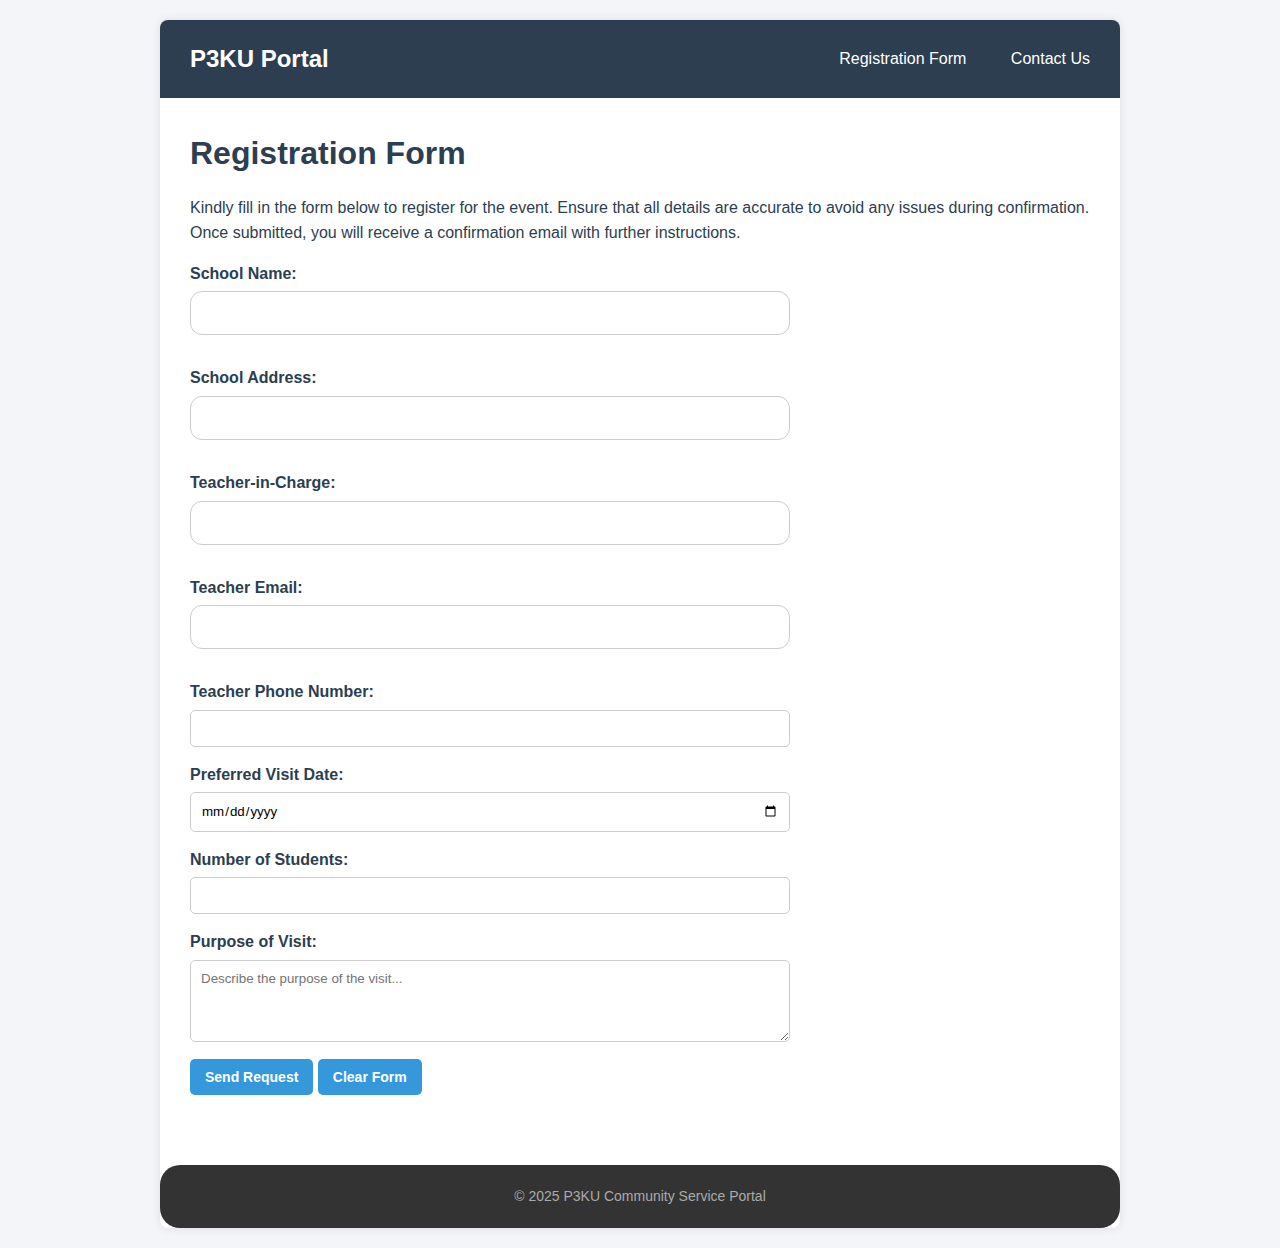
<file: index.html>
<!DOCTYPE html>
<html lang="en">
  <head>
    <meta charset="UTF-8" />
    <title>P3KU Registration Form</title>
    <link rel="stylesheet" href="css/style.css" />
  </head>
  <body>
    <div class="page-wrapper">
      <header class="site-header">
        <a href="index.html" class="logo">P3KU Portal</a>
        <nav>
          <a href="index.html">Registration Form</a>
          <a href="confrimation.html"></a>
          <a href="contact.html">Contact Us</a>
        </nav>
      </header>

      <div class="content-wrapper">
        <h1>Registration Form</h1>
        <p>
          Kindly fill in the form below to register for the event. Ensure that
          all details are accurate to avoid any issues during confirmation. Once
          submitted, you will receive a confirmation email with further
          instructions.
        </p>

        <form
          id="registrationForm"
          class="registration-form"
          action="submit.php"
          method="POST"
        >
          <label for="schoolName">School Name:</label>
          <input type="text" id="schoolName" name="schoolName" required />

          <label for="address">School Address:</label>
          <input type="text" id="address" name="address" required />

          <label for="teacherName">Teacher-in-Charge:</label>
          <input type="text" id="teacherName" name="teacherName" required />

          <label for="teacherEmail">Teacher Email:</label>
          <input type="email" id="teacherEmail" name="teacherEmail" required />

          <label for="teacherPhone">Teacher Phone Number:</label>
          <input type="tel" id="teacherPhone" name="teacherPhone" required />

          <label for="visitDate">Preferred Visit Date:</label>
          <input type="date" id="visitDate" name="visitDate" required />

          <label for="numStudents">Number of Students:</label>
          <input
            type="number"
            id="numStudents"
            name="numStudents"
            min="1"
            required
          />

          <label for="purpose">Purpose of Visit:</label>
          <textarea
            id="purpose"
            name="purpose"
            rows="4"
            cols="40"
            placeholder="Describe the purpose of the visit..."
            required
          ></textarea>

          <button type="submit" class="btn">Send Request</button>
          <button type="reset" class="btn">Clear Form</button>
        </form>
      </div>

      <footer class="site-footer">
        <p>&copy; 2025 P3KU Community Service Portal</p>
      </footer>
    </div>
  </body>
</html>
</file>
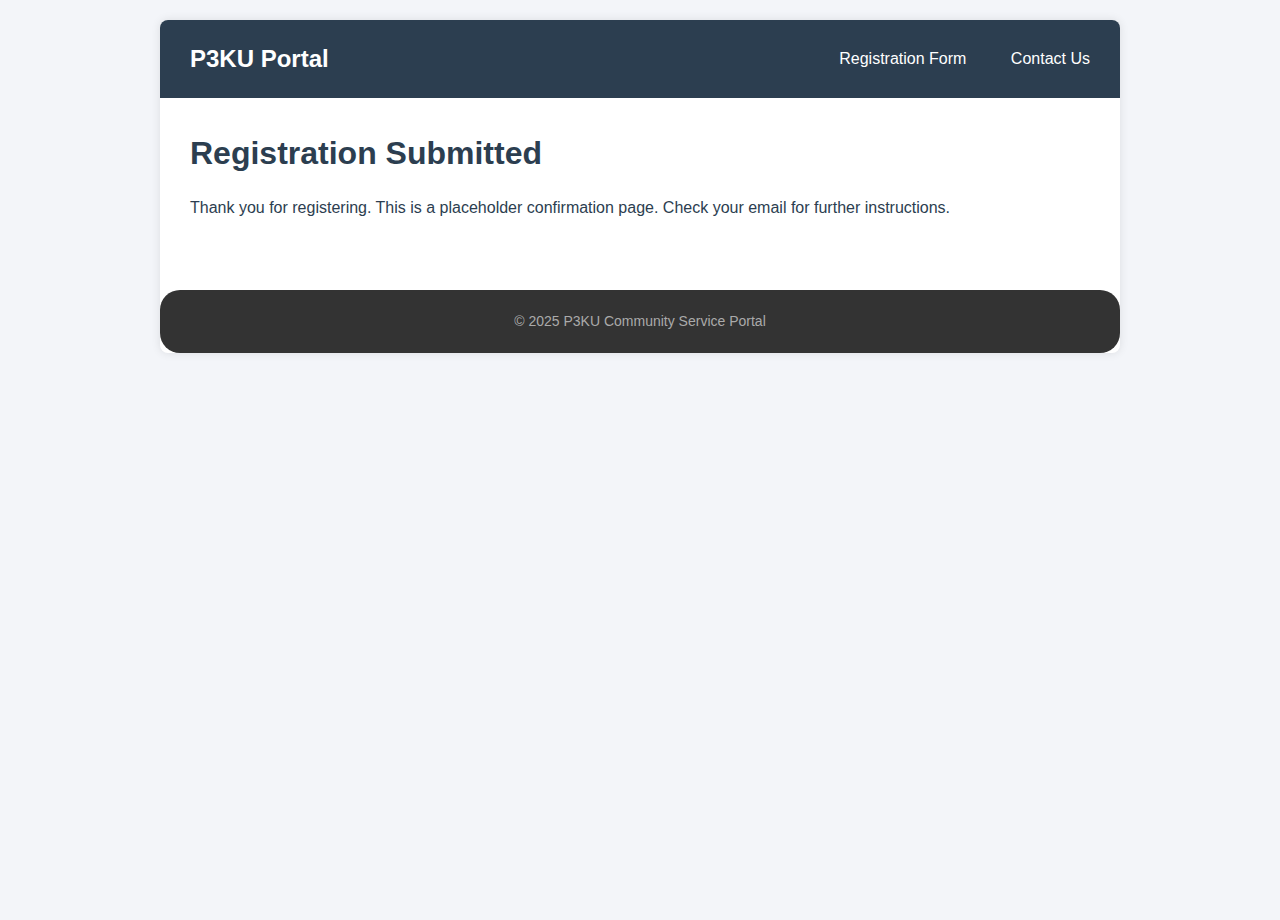
<file: confrimation.html>
<!DOCTYPE html>
<html lang="en">
  <head>
    <meta charset="UTF-8" />
    <title>Confirmation - P3KU Portal</title>
    <link rel="stylesheet" href="css/style.css" />
  </head>
  <body>
    <div class="page-wrapper">
      <header class="site-header">
        <a href="index.html" class="logo">P3KU Portal</a>
        <nav>
          <a href="index.html">Registration Form</a>
          <a href="confrimation.html"></a>
          <a href="contact.html">Contact Us</a>
        </nav>
      </header>

      <div class="content-wrapper">
        <h1>Registration Submitted</h1>
        <p>
          Thank you for registering. This is a placeholder confirmation page.
          Check your email for further instructions.
        </p>
      </div>

      <footer class="site-footer">
        <p>&copy; 2025 P3KU Community Service Portal</p>
      </footer>
    </div>
  </body>
</html>
</file>
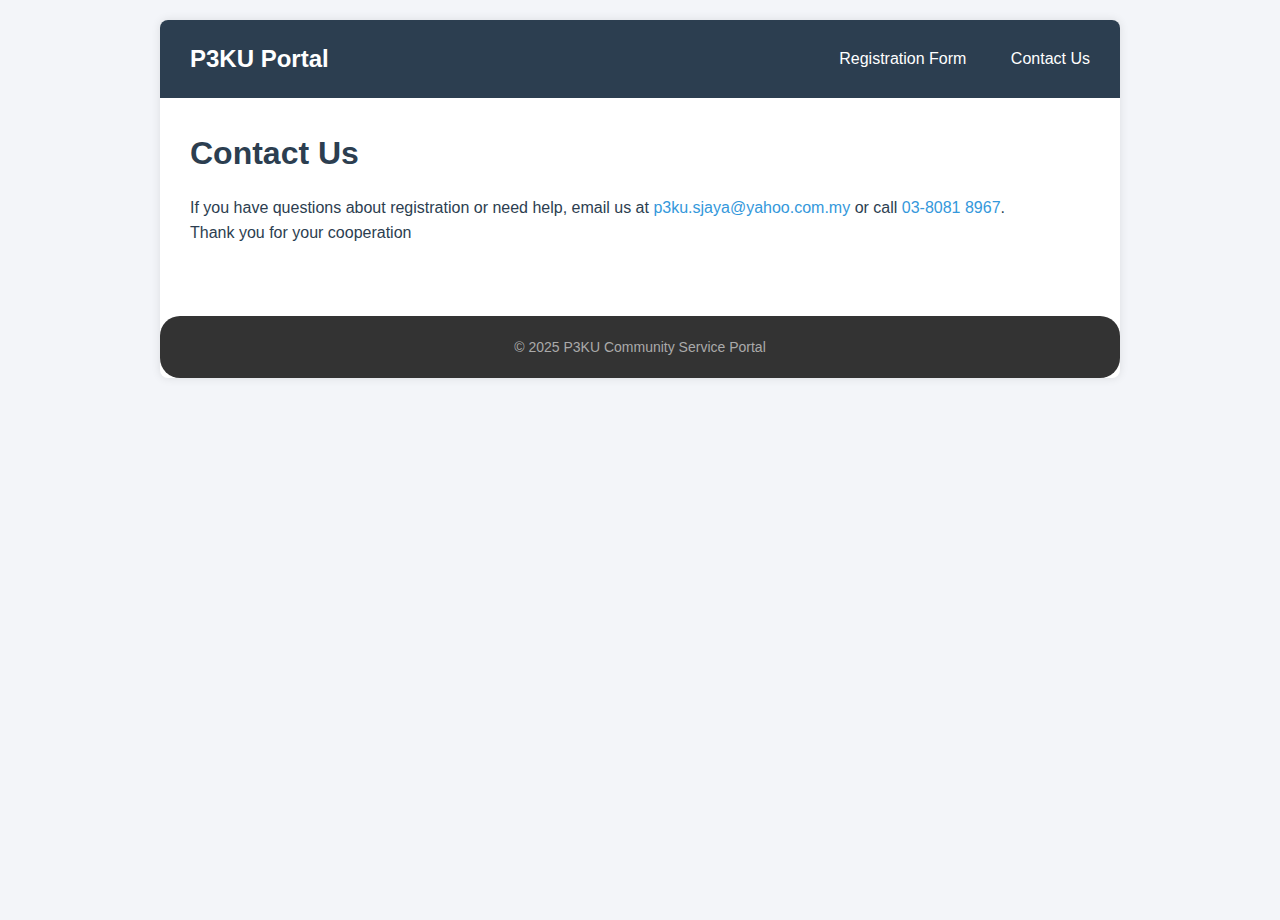
<file: contact.html>
<!DOCTYPE html>
<html lang="en">
  <head>
    <meta charset="UTF-8" />
    <title>Contact Us - P3KU Portal</title>
    <link rel="stylesheet" href="css/style.css" />
  </head>
  <body>
    <div class="page-wrapper">
      <header class="site-header">
        <a href="index.html" class="logo">P3KU Portal</a>
        <nav>
          <a href="index.html">Registration Form</a>
          <a href="confrimation.html"></a>
          <a href="contact.html">Contact Us</a>
        </nav>
      </header>

      <div class="content-wrapper">
        <h1>Contact Us</h1>
        <p>
          If you have questions about registration or need help, email us at
          <a href="mailto:p3ku.sjaya@yahoo.com.my">p3ku.sjaya@yahoo.com.my</a>
          or call <a href="phoneto:03-8081 8967">03-8081 8967</a>.
        </p>
        <p>Thank you for your cooperation</p>
      </div>

      <footer class="site-footer">
        <p>&copy; 2025 P3KU Community Service Portal</p>
      </footer>
    </div>
  </body>
</html>
</file>
<file: css/style.css>
/* --- 1. Basic Setup & Fonts --- */
* {
  margin: 0;
  padding: 0;
  /* This makes layout math predictable.
       width + padding = total width */
  box-sizing: border-box;
}

body {
  font-family: Arial, sans-serif;
  line-height: 1.6;
  /* Gray background "outside" our page */
  background-color: #f0f0f0;
}

h1 {
  color: #2c3e50;
  margin-top: 0;
  margin-bottom: 15px;
}

/* keep ul rule removed — not used by current nav markup */

a {
  text-decoration: none;
  color: #3498db;
}

/* --- 2. Fixed-Width Wrapper --- */
/* This is the class that makes our 
   layout non-responsive and centered */
.page-wrapper {
  width: 960px; /* Our fixed width */

  /* "auto" on left/right centers it */
  margin: 20px auto;

  background-color: #ffffff;
  box-shadow: 0 0 10px rgba(0, 0, 0, 0.1);
  border-radius: 8px;
  overflow: hidden; /* Keeps rounded corners */
}

/* --- 3. Shared Header & Footer --- */
/* These styles will be reused on all pages */
.site-header {
  background-color: #2c3e50;
  color: white;
  padding: 20px 30px;
  display: flex; /* Puts logo & nav on one line */
  justify-content: space-between;
  align-items: center;
}
.site-header .logo {
  font-size: 24px;
  font-weight: bold;
  color: white;
}
.site-header nav a {
  color: white;
  font-size: 16px;
  margin-left: 20px;
}
.site-header nav a:hover {
  text-decoration: underline;
}

.site-footer {
  background-color: #333;
  color: #aaa;
  padding: 20px;
  text-align: center;
  font-size: 14px;
}

/* --- 4. Main Content Area Styles --- */
/* This adds padding inside our content area */
.content-wrapper {
  padding: 30px;
}
/* Removed .main-image and .btn rules because they are not used by current pages.
   Buttons are styled via the .registration-form input/button selectors below. */

/* --- 5. Registration Form Styles --- */
.registration-form {
  max-width: 600px; /* Stop form from being too wide */
}
.registration-form label {
  display: block; /* Puts label on its own line */
  margin-top: 15px;
  font-weight: bold;
}
.registration-form input,
.registration-form textarea {
  width: 100%; /* Makes form fields fill their container */
  padding: 10px;
  margin-top: 5px;
  border: 1px solid #ccc;
  border-radius: 5px;
}
/* We can reuse our .btn class for the submit button! */
/* Style for form buttons and input-based submit/reset controls
   Include both <button> and <input type="submit|reset"> so the
   visible buttons match the .btn blue styling. */
.btn {
  display: inline-block;
  background-color: #3498db;
  color: white;
  padding: 10px 15px;
  border-radius: 5px;
  margin-top: 10px;
  font-size: 14px;
  font-weight: bold;
  border: none;
  cursor: pointer;
}

.btn:hover {
  background-color: #2980b9;
  color: white; /* Keep text white */
  text-decoration: none;
}

/* === GLOBAL RESET === */
* {
  margin: 0;
  padding: 0;
  box-sizing: border-box;
  font-family: "Segoe UI", sans-serif;
}

body {
  background: url("../assests/p3ku.jpg") no-repeat center center fixed;
  background-size: cover;
  color: #2c3e50;
  transition: background 0.3s, color 0.3s;
  min-height: 100vh;
}

/* === DARK MODE === */
body.dark {
  background-color: #0f172a;
  color: #e5e7eb;
}

/* === SIDEBAR === */
.sidebar {
  position: fixed;
  left: 0;
  top: 0;
  width: 220px;
  height: 100vh;
  background: #1e293b;
  padding: 20px;
}

.sidebar h2 {
  color: white;
  margin-bottom: 30px;
  text-align: center;
  font-size: 1.5em;
}

.sidebar a {
  display: block;
  color: #cbd5f5;
  text-decoration: none;
  padding: 12px;
  border-radius: 10px;
  margin-bottom: 5px;
  transition: 0.2s ease;
}

.sidebar a:hover {
  background-color: #2563eb;
  color: white;
}

/* === MAIN CONTENT === */
.main {
  margin-left: 240px;
  padding: 30px;
}

/* === CARDS === */
.card {
  background: white;
  border-radius: 20px;
  padding: 25px;
  box-shadow: 0 15px 30px rgba(0, 0, 0, 0.05);
  animation: fadeIn 0.7s ease;
  margin-bottom: 20px;
}

body.dark .card {
  background-color: #1f2937;
  box-shadow: 0 10px 20px rgba(0, 0, 0, 0.3);
}

/* === BUTTONS === */
button {
  padding: 12px 18px;
  border: none;
  border-radius: 12px;
  background: #2563eb;
  color: white;
  cursor: pointer;
  font-weight: 600;
  transition: 0.2s ease;
}

button:hover {
  background: #1d4ed8;
}

/* === LINKS IN CARDS === */
.card a {
  color: #2563eb;
  text-decoration: none;
  transition: 0.2s;
}

.card a:hover {
  color: #1d4ed8;
}

/* === INPUTS === */
input[type="text"],
input[type="email"],
input[type="password"] {
  width: 100%;
  padding: 12px 15px;
  border-radius: 12px;
  border: 1px solid #ccc;
  margin-bottom: 15px;
  font-size: 1em;
  transition: border 0.2s;
}

input:focus {
  border-color: #2563eb;
  outline: none;
}

/* === FOOTER === */
footer {
  margin-top: 40px;
  padding: 20px;
  text-align: center;
  background: #1e293b;
  color: white;
  border-radius: 20px;
}

/* === ANIMATION === */
@keyframes fadeIn {
  from {
    opacity: 0;
    transform: translateY(15px);
  }
  to {
    opacity: 1;
    transform: translateY(0);
  }
}

/* === RESPONSIVE DESIGN === */
@media (max-width: 768px) {
  .sidebar {
    width: 60px;
    padding: 10px;
  }
  .main {
    margin-left: 60px;
    padding: 20px;
  }
  .sidebar h2 {
    font-size: 1em;
  }
  .sidebar a {
    padding: 10px;
    font-size: 0.9em;
  }
}

body {
  font-family: Arial, sans-serif;
  background: #f3f5f9;
  margin: 0;
}

.navbar {
  background: #0077b6;
  padding: 15px;
  display: flex;
  justify-content: space-between;
  align-items: center;
}

.navbar .logo {
  color: white;
  font-size: 20px;
  font-weight: bold;
}

.navbar ul {
  list-style: none;
  display: flex;
  gap: 20px;
}

.navbar ul li a {
  color: white;
  text-decoration: none;
  font-weight: bold;
}

.logout-btn {
  background: #d00000;
  padding: 6px 12px;
  border-radius: 5px;
}

.main {
  padding: 20px;
}

.dashboard-cards {
  display: flex;
  gap: 20px;
  margin-top: 20px;
}

.card {
  background: white;
  padding: 20px;
  width: 250px;
  box-shadow: 0 4px 8px rgba(0, 0, 0, 0.1);
  border-radius: 8px;
  text-align: center;
}

.card .btn {
  display: inline-block;
  margin-top: 10px;
  background: #0077b6;
  color: white;
  padding: 8px 15px;
  border-radius: 5px;
  text-decoration: none;
}

/* --- Manage Requests Page Styles --- */
.container {
  max-width: 1200px;
  margin: 0 auto;
  background: white;
  border-radius: 12px;
  box-shadow: 0 10px 40px rgba(0, 0, 0, 0.2);
  overflow: hidden;
}

.header {
  background: linear-gradient(135deg, #0077b6 0%, #00a8e8 100%);
  color: white;
  padding: 30px;
}

.header h1 {
  font-size: 28px;
  margin-bottom: 10px;
}

.header p {
  font-size: 14px;
  opacity: 0.9;
}

.controls {
  padding: 20px 30px;
  display: flex;
  justify-content: space-between;
  align-items: center;
  border-bottom: 1px solid #e0e0e0;
  flex-wrap: wrap;
  gap: 15px;
}

.btn-back {
  background: #0077b6;
  color: white;
  border: none;
  padding: 10px 20px;
  border-radius: 6px;
  cursor: pointer;
  font-size: 14px;
  transition: 0.3s;
}

.btn-back:hover {
  background: #005a96;
}

.table-wrapper {
  padding: 20px 30px;
  overflow-x: auto;
}

table {
  width: 100%;
  border-collapse: collapse;
}

th {
  background: #f5f5f5;
  padding: 15px;
  text-align: left;
  font-weight: 600;
  color: #333;
  border-bottom: 2px solid #0077b6;
}

td {
  padding: 15px;
  border-bottom: 1px solid #e0e0e0;
}

tr:hover {
  background: #f9f9f9;
}

.status-badge {
  display: inline-block;
  padding: 6px 12px;
  border-radius: 20px;
  font-size: 12px;
  font-weight: 600;
  text-align: center;
  min-width: 80px;
}

.status-pending {
  background: #fff3cd;
  color: #856404;
}

.status-approved {
  background: #d4edda;
  color: #155724;
}

.status-rejected {
  background: #f8d7da;
  color: #721c24;
}

.actions {
  display: flex;
  gap: 8px;
  flex-wrap: wrap;
}

.btn-action {
  padding: 6px 12px;
  border: none;
  border-radius: 4px;
  cursor: pointer;
  font-size: 12px;
  font-weight: 600;
  text-decoration: none;
  transition: 0.3s;
  display: inline-block;
}

.btn-approve {
  background: #28a745;
  color: white;
}

.btn-approve:hover {
  background: #218838;
}

.btn-reject {
  background: #dc3545;
  color: white;
}

.btn-reject:hover {
  background: #c82333;
}

.btn-delete {
  background: #6c757d;
  color: white;
}

.btn-delete:hover {
  background: #5a6268;
}

.empty-state {
  text-align: center;
  padding: 60px 20px;
  color: #666;
}

.empty-state svg {
  width: 100px;
  height: 100px;
  margin-bottom: 20px;
  opacity: 0.5;
}

/* Responsive Design */
@media (max-width: 768px) {
  .header h1 {
    font-size: 22px;
  }

  .controls {
    flex-direction: column;
    align-items: flex-start;
  }

  table {
    font-size: 13px;
  }

  th,
  td {
    padding: 10px;
  }

  .actions {
    flex-direction: column;
  }

  .btn-action {
    width: 100%;
    text-align: center;
  }
}

/* --- Reports Page Styles --- */
.charts-wrapper {
  padding: 30px;
  display: grid;
  grid-template-columns: 1fr 1fr;
  gap: 30px;
}

.chart-container {
  position: relative;
  height: 400px;
  background: #f9f9f9;
  padding: 20px;
  border-radius: 8px;
}

.chart-title {
  font-size: 18px;
  font-weight: 600;
  color: #333;
  margin-bottom: 15px;
}

@media (max-width: 768px) {
  .charts-wrapper {
    grid-template-columns: 1fr;
  }
}

/* --- Login Page Styles --- */
.login-page {
  background: linear-gradient(
      135deg,
      rgba(102, 126, 234, 0.85) 0%,
      rgba(118, 75, 162, 0.85) 100%
    ),
    url("../assests/p3ku.jpg") center/cover no-repeat fixed;
  min-height: 100vh;
  display: flex;
  align-items: center;
  justify-content: center;
  font-family: "Segoe UI", Tahoma, Geneva, Verdana, sans-serif;
  margin: 0;
  padding: 20px;
}

.login-container {
  background: white;
  border-radius: 12px;
  box-shadow: 0 10px 40px rgba(0, 0, 0, 0.3);
  width: 100%;
  max-width: 420px;
  padding: 40px;
}

.login-header {
  text-align: center;
  margin-bottom: 30px;
}

.login-header h1 {
  font-size: 28px;
  color: #2c3e50;
  margin: 0 0 10px 0;
}

.login-header p {
  color: #7f8c8d;
  font-size: 14px;
  margin: 0;
}

.form-group {
  margin-bottom: 20px;
}

.form-group label {
  display: block;
  margin-bottom: 8px;
  color: #2c3e50;
  font-weight: 600;
  font-size: 14px;
}

.form-group input {
  width: 100%;
  padding: 12px 15px;
  border: 2px solid #ecf0f1;
  border-radius: 6px;
  font-size: 14px;
  transition: border-color 0.3s;
  box-sizing: border-box;
}

.form-group input:focus {
  outline: none;
  border-color: #0077b6;
  box-shadow: 0 0 5px rgba(0, 119, 182, 0.3);
}

.form-group input::placeholder {
  color: #bdc3c7;
}

.error-message {
  background: #f8d7da;
  color: #721c24;
  padding: 12px 15px;
  border-radius: 6px;
  margin-bottom: 20px;
  font-size: 14px;
  border-left: 4px solid #dc3545;
}

.success-message {
  background: #d4edda;
  color: #155724;
  padding: 12px 15px;
  border-radius: 6px;
  margin-bottom: 20px;
  font-size: 14px;
  border-left: 4px solid #28a745;
}

/* Info message style used by manage_requests.php */
.info-message {
  background: #d1ecf1;
  color: #0c5460;
  padding: 12px 15px;
  border-radius: 6px;
  margin-bottom: 20px;
  font-size: 14px;
  border-left: 4px solid #bee5eb;
}

/* Small utility for the requests count text */
.request-count {
  color: #666;
  font-size: 14px;
}

/* Utility for flash/message container spacing used by pages */
.flash-message {
  margin: 20px 30px;
}

.login-btn {
  width: 100%;
  padding: 12px;
  background: linear-gradient(135deg, #0077b6 0%, #00a8e8 100%);
  color: white;
  border: none;
  border-radius: 6px;
  font-size: 16px;
  font-weight: 600;
  cursor: pointer;
  transition: transform 0.2s, box-shadow 0.2s;
  margin-bottom: 20px;
}

.login-btn:hover {
  transform: translateY(-2px);
  box-shadow: 0 5px 20px rgba(0, 119, 182, 0.4);
}

.login-btn:active {
  transform: translateY(0);
}

.login-footer {
  text-align: center;
  border-top: 1px solid #ecf0f1;
  padding-top: 20px;
}

.login-footer p {
  color: #7f8c8d;
  font-size: 14px;
  margin: 0;
}

.login-footer a {
  color: #0077b6;
  text-decoration: none;
  font-weight: 600;
  transition: color 0.3s;
}

.login-footer a:hover {
  color: #005a96;
}

@media (max-width: 480px) {
  .login-container {
    padding: 25px;
  }

  .login-header h1 {
    font-size: 24px;
  }
}

/* --- Calendar Page Styles (moved from css/calendar.css) --- */
/* Scoped with .calendar-page on the <body> to avoid global conflicts */
* {
  margin: 0;
  padding: 0;
  box-sizing: border-box;
}
.calendar-page {
  font-family: "Segoe UI", Tahoma, Geneva, Verdana, sans-serif;
  background: linear-gradient(135deg, #667eea 0%, #764ba2 100%);
  min-height: 100vh;
  padding: 20px;
}

.calendar-page .container {
  max-width: 1400px;
  margin: 0 auto;
  background: white;
  border-radius: 12px;
  box-shadow: 0 10px 40px rgba(0, 0, 0, 0.2);
  overflow: hidden;
}

.calendar-page .header {
  background: linear-gradient(135deg, #0077b6 0%, #00a8e8 100%);
  color: white;
  padding: 30px;
}
.calendar-page .header h1 {
  font-size: 28px;
  margin-bottom: 10px;
}
.calendar-page .header p {
  font-size: 14px;
  opacity: 0.9;
}

.calendar-page .controls {
  padding: 20px 30px;
  border-bottom: 1px solid #e0e0e0;
  display: flex;
  justify-content: space-between;
  align-items: center;
  flex-wrap: wrap;
  gap: 15px;
}
.calendar-page .btn-back {
  background: #0077b6;
  color: white;
  border: none;
  padding: 10px 20px;
  border-radius: 6px;
  cursor: pointer;
  font-size: 14px;
  transition: 0.3s;
}
.calendar-page .btn-back:hover {
  background: #005a96;
}

.calendar-page .filter-group {
  display: flex;
  gap: 10px;
  align-items: center;
}
.calendar-page .filter-btn {
  background: #f0f0f0;
  border: 2px solid #ddd;
  padding: 8px 16px;
  border-radius: 6px;
  cursor: pointer;
  font-size: 13px;
  transition: 0.3s;
}
.calendar-page .filter-btn.active {
  background: #0077b6;
  color: white;
  border-color: #0077b6;
}
.calendar-page .filter-btn:hover {
  border-color: #0077b6;
}

.calendar-page .view-label {
  font-size: 14px;
  color: #666;
}

.calendar-page .calendar-wrapper {
  padding: 30px;
}

/* FullCalendar Customization */
.calendar-page .fc {
  font-family: "Segoe UI", sans-serif;
}
.calendar-page .fc .fc-button-primary {
  background-color: #0077b6;
  border-color: #0077b6;
}
.calendar-page .fc .fc-button-primary:hover {
  background-color: #005a96;
}
.calendar-page .fc .fc-button-primary:not(:disabled).fc-button-active {
  background-color: #005a96;
  border-color: #005a96;
}
.calendar-page .fc .fc-daygrid-day.fc-day-other {
  background-color: #fafafa;
}
.calendar-page .fc .fc-daygrid-day:hover {
  background-color: #f5f5f5;
}
.calendar-page .fc .fc-event-title {
  font-weight: 600;
}
.calendar-page .fc .fc-col-header {
  background-color: #f9f9f9;
}
.calendar-page .fc-h-event {
  background: linear-gradient(135deg, #0077b6 0%, #00a8e8 100%);
  border: none;
}
.calendar-page .fc-h-event:hover {
  background: linear-gradient(135deg, #005a96 0%, #0088c0 100%);
}

.calendar-page .event-details {
  background: #f5f5f5;
  padding: 20px 30px;
  border-top: 1px solid #e0e0e0;
  display: none;
}
.calendar-page .event-details.show {
  display: block;
}
.calendar-page .event-details h3 {
  color: #0077b6;
  margin-bottom: 10px;
}
.calendar-page .event-details p {
  margin-bottom: 8px;
  color: #555;
}
.calendar-page .event-details strong {
  color: #333;
}

.calendar-page .legend {
  padding: 20px 30px;
  background: #f9f9f9;
  border-top: 1px solid #e0e0e0;
  display: flex;
  gap: 30px;
  flex-wrap: wrap;
}
.calendar-page .legend-item {
  display: flex;
  align-items: center;
  gap: 10px;
  font-size: 13px;
}
.calendar-page .legend-dot {
  width: 16px;
  height: 16px;
  border-radius: 3px;
}
.calendar-page .legend-approved {
  background: linear-gradient(135deg, #0077b6 0%, #00a8e8 100%);
}

@media (max-width: 768px) {
  .calendar-page .header h1 {
    font-size: 22px;
  }
  .calendar-page .controls {
    flex-direction: column;
    align-items: flex-start;
  }
  .calendar-page .calendar-wrapper {
    padding: 15px;
  }
  .calendar-page .fc-toolbar {
    flex-direction: column;
    gap: 10px;
  }
  .calendar-page .fc-toolbar-chunk {
    width: 100%;
  }
}
</file>
